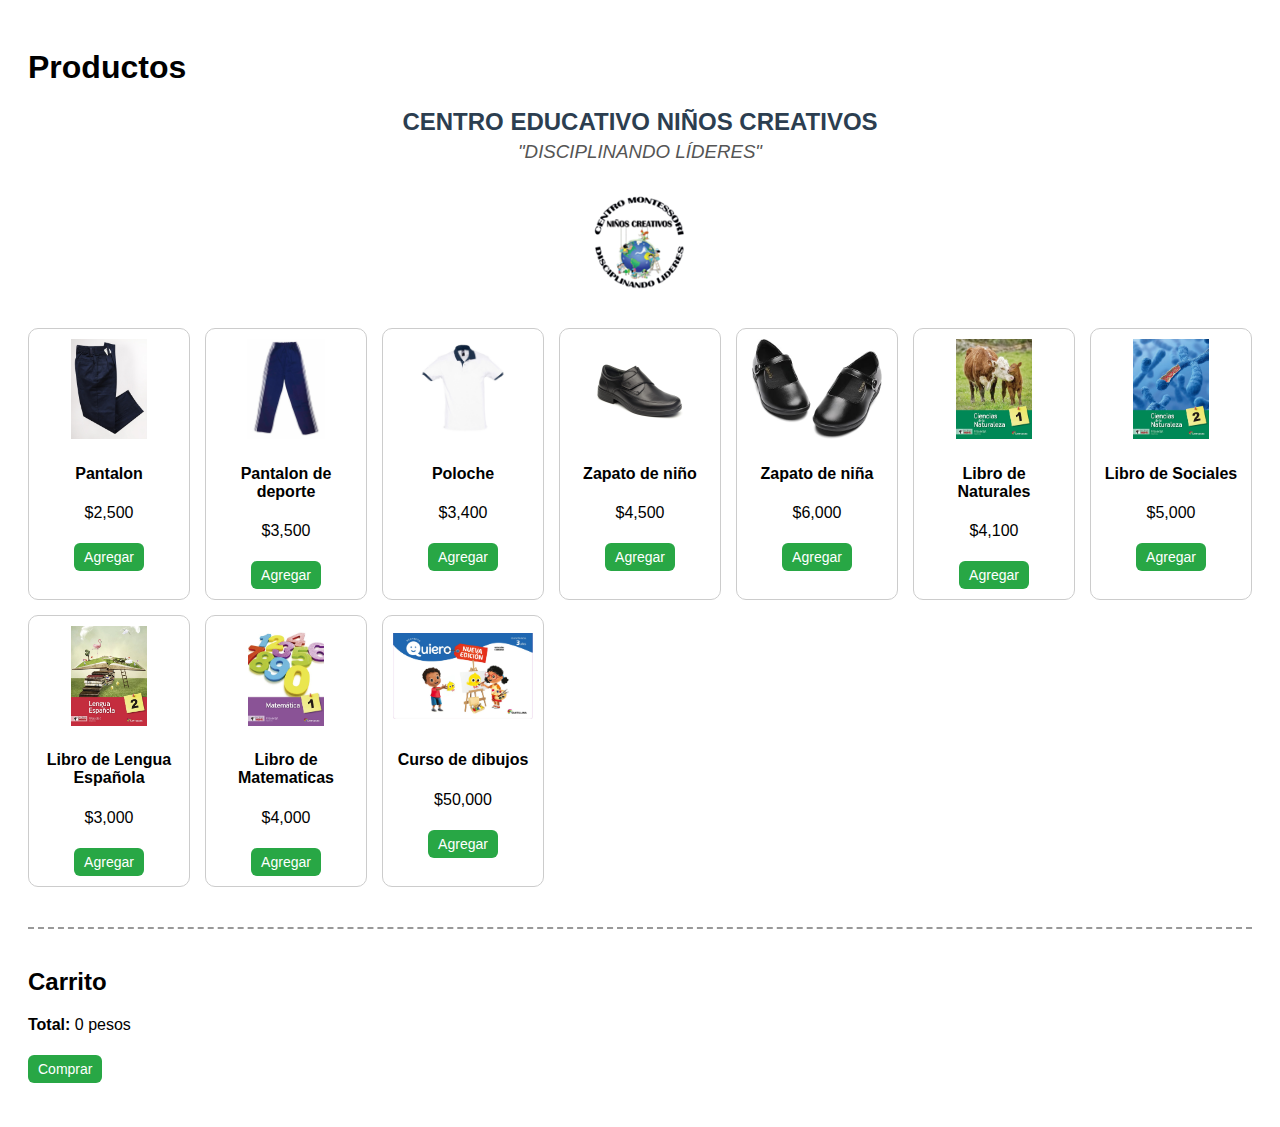
<file: index.html>
<!DOCTYPE html>
<html lang="es">
<head>
  <meta charset="UTF-8">
  <title>Carrito con Descuento</title>
  <link rel="stylesheet" href="carrito.css">
</head>
<body>
  <h1>Productos</h1>
  <div class="encabezado">
     <h1>CENTRO EDUCATIVO NIÑOS CREATIVOS</h1>
     <h3>"DISCIPLINANDO LÍDERES"</h3>
     <div class="logo-espacio">
       <!-- Aquí tú reemplazas el src con la imagen del centro -->
       <img src="Imagenes/Imagen1.png" alt="Logo del centro">
     </div>
   </div>
   
  <div class="grid-productos">
    <!-- Repite esto 10 veces -->
    <div class="producto">
      <img src="Imagenes/Pantalon uniforme.jpg" alt="Pantalon">
      <h4>Pantalon</h4>
      <p>$2,500</p>
      <button class="boton" onclick="agregarAlCarrito('Pantalon', 2500)">Agregar</button>
    </div>

    <div class="producto">
      <img src="Imagenes/Pnatalon de deporte.jpg" alt="Pantalon de deporte">
      <h4>Pantalon de deporte</h4>
      <p>$3,500</p>
      <button class="boton" onclick="agregarAlCarrito('Pantalon de deporte', 3500)">Agregar</button>
    </div>

    <div class="producto">
      <img src="Imagenes/Poloche uniforme.jpg" alt="Poloche">
      <h4>Poloche</h4>
      <p>$3,400</p>
      <button class="boton" onclick="agregarAlCarrito('Poloche', 3400)">Agregar</button>
    </div>

    <div class="producto">
      <img src="Imagenes/Zapato de niño.jpg" alt="Zapato de niño">
      <h4>Zapato de niño</h4>
      <p>$4,500</p>
      <button class="boton" onclick="agregarAlCarrito('Zapato de niño', 4500)">Agregar</button>
    </div>

    <div class="producto">
      <img src="Imagenes/Zapato niña.jpg" alt="Zapato de niña">
      <h4>Zapato de niña</h4>
      <p>$6,000</p>
      <button class="boton" onclick="agregarAlCarrito('Zapato de niña', 6000)">Agregar</button>
    </div>

    <div class="producto">
      <img src="Imagenes/Libro naturales.jpg" alt="Libro de Naturales">
      <h4>Libro de Naturales</h4>
      <p>$4,100</p>
      <button class="boton" onclick="agregarAlCarrito('Libro de Naturales', 4100)">Agregar</button>
    </div>

    <div class="producto">
      <img src="Imagenes/libro sociales.jpg" alt="Libro de Sociales">
      <h4>Libro de Sociales</h4>
      <p>$5,000</p>
      <button class="boton" onclick="agregarAlCarrito('Libro de Sociales', 5000)">Agregar</button>
    </div>

    <div class="producto">
      <img src="Imagenes/Libro Español.jpg" alt="Libro de Lengua Española">
      <h4>Libro de Lengua Española</h4>
      <p>$3,000</p>
      <button class="boton" onclick="agregarAlCarrito('Libro de Lengua Española', 3000)">Agregar</button>
    </div>

    <div class="producto">
      <img src="Imagenes/Libro matematicas.jpg" alt="Libro de Matematicas">
      <h4>Libro de Matematicas</h4>
      <p>$4,000</p>
      <button class="boton" onclick="agregarAlCarrito('Libro de Matematicas', 4000)">Agregar</button>
    </div>

    <div class="producto">
      <img src="Imagenes/Curso de dibujojpg.jpg" alt="Curso de dibujos">
      <h4>Curso de dibujos</h4>
      <p>$50,000</p>
      <button class="boton" onclick="agregarAlCarrito('Curso de dibujos', 50000)">Agregar</button>
    </div>
  </div>

  <div class="carrito">
    <h2>Carrito</h2>
    <ul id="lista-carrito"></ul>
    <p><strong>Total:</strong> <span id="total">0</span> pesos</p>
    <button class="boton" onclick="comprar()">Comprar</button>
    <p id="resultado" style="margin-top: 15px;"></p>
  </div>

  <script src="carrito.js"></script>
</body>
</html>
</file>
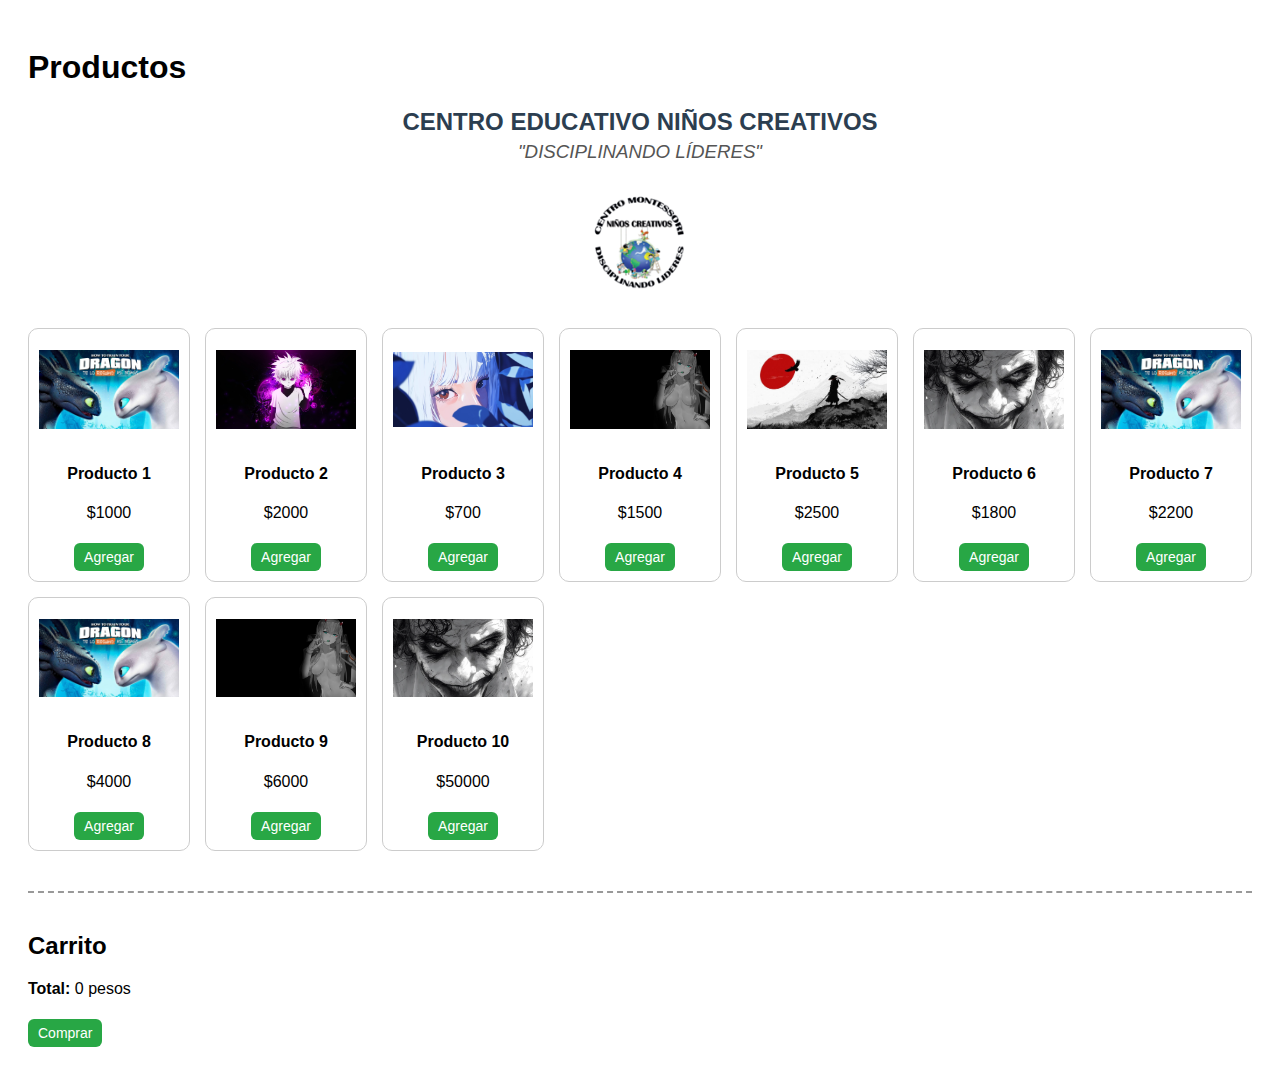
<file: carrito.html>
<!DOCTYPE html>
<html lang="es">
<head>
  <meta charset="UTF-8">
  <title>Carrito con Descuento</title>
  <link rel="stylesheet" href="carrito.css">
</head>
<body>
  <h1>Productos</h1>
  <div class="encabezado">
     <h1>CENTRO EDUCATIVO NIÑOS CREATIVOS</h1>
     <h3>"DISCIPLINANDO LÍDERES"</h3>
     <div class="logo-espacio">
       <!-- Aquí tú reemplazas el src con la imagen del centro -->
       <img src="Imagenes/Imagen1.png" alt="Logo del centro">
     </div>
   </div>
   
  <div class="grid-productos">
    <!-- Repite esto 10 veces -->
    <div class="producto">
      <img src="Imagenes/dragones de berk.jpg" alt="Producto 1">
      <h4>Producto 1</h4>
      <p>$1000</p>
      <button class="boton" onclick="agregarAlCarrito('Producto 1', 1000)">Agregar</button>
    </div>

    <div class="producto">
      <img src="Imagenes/kilua.png" alt="Producto 2">
      <h4>Producto 2</h4>
      <p>$2000</p>
      <button class="boton" onclick="agregarAlCarrito('Producto 2', 2000)">Agregar</button>
    </div>

    <div class="producto">
      <img src="Imagenes/mujercabelloblanco.png" alt="Producto 3">
      <h4>Producto 3</h4>
      <p>$700</p>
      <button class="boton" onclick="agregarAlCarrito('Producto 3', 700)">Agregar</button>
    </div>

    <div class="producto">
      <img src="Imagenes/Mujercuernitos.png" alt="Producto 4">
      <h4>Producto 4</h4>
      <p>$1500</p>
      <button class="boton" onclick="agregarAlCarrito('Producto 4', 1500)">Agregar</button>
    </div>

    <div class="producto">
      <img src="Imagenes/samurai.png" alt="Producto 5">
      <h4>Producto 5</h4>
      <p>$2500</p>
      <button class="boton" onclick="agregarAlCarrito('Producto 5', 2500)">Agregar</button>
    </div>

    <div class="producto">
      <img src="Imagenes/wazon.png" alt="Producto 6">
      <h4>Producto 6</h4>
      <p>$1800</p>
      <button class="boton" onclick="agregarAlCarrito('Producto 6', 1800)">Agregar</button>
    </div>

    <div class="producto">
      <img src="Imagenes/dragones de berk.jpg" alt="Producto 7">
      <h4>Producto 7</h4>
      <p>$2200</p>
      <button class="boton" onclick="agregarAlCarrito('Producto 7', 2200)">Agregar</button>
    </div>

    <div class="producto">
      <img src="Imagenes/dragones de berk.jpg" alt="Producto 8">
      <h4>Producto 8</h4>
      <p>$4000</p>
      <button class="boton" onclick="agregarAlCarrito('Producto 8', 4000)">Agregar</button>
    </div>

    <div class="producto">
      <img src="Imagenes/Mujercuernitos.png" alt="Producto 9">
      <h4>Producto 9</h4>
      <p>$6000</p>
      <button class="boton" onclick="agregarAlCarrito('Producto 9', 6000)">Agregar</button>
    </div>

    <div class="producto">
      <img src="Imagenes/wazon.png" alt="Producto 10">
      <h4>Producto 10</h4>
      <p>$50000</p>
      <button class="boton" onclick="agregarAlCarrito('Producto 10', 50000)">Agregar</button>
    </div>
  </div>

  <div class="carrito">
    <h2>Carrito</h2>
    <ul id="lista-carrito"></ul>
    <p><strong>Total:</strong> <span id="total">0</span> pesos</p>
    <button class="boton" onclick="comprar()">Comprar</button>
    <p id="resultado" style="margin-top: 15px;"></p>
  </div>

  <script src="carrito.js"></script>
</body>
</html>
</file>
<file: carrito.css>
body {
     font-family: Arial, sans-serif;
     padding: 20px;
   }
   
   .grid-productos {
     display: grid;
     grid-template-columns: repeat(auto-fill, minmax(160px, 1fr));
     gap: 15px;
   }
   
   .producto {
     border: 1px solid #ccc;
     padding: 10px;
     border-radius: 10px;
     text-align: center;
   }
   
   .producto img {
     width: 100%;
     height: 100px;
     object-fit: contain;
   }
   
   .boton {
     background-color: #28a745;
     color: white;
     border: none;
     padding: 6px 10px;
     cursor: pointer;
     border-radius: 6px;
     font-size: 14px;
     margin-top: 5px;
   }
   
   .carrito {
     margin-top: 40px;
     border-top: 2px dashed #999;
     padding-top: 20px;
   }
   .encabezado {
     text-align: center;
     margin-bottom: 30px;
   }
   
   .encabezado h1 {
     font-size: 24px;
     margin: 0;
     color: #2c3e50;
   }
   
   .encabezado h3 {
     font-weight: normal;
     font-style: italic;
     margin: 5px 0 15px;
     color: #555;
   }
   
   .logo-espacio img {
     width: 120px;
     height: auto;
     border-radius: 8px;
     margin-top: 10px;
   }
   button {
     transition: transform 0.1s ease, background-color 0.2s;
     cursor: pointer;
   }
   
   button:active {
     transform: scale(0.95);
     background-color: #2196F3; /* opcional, cambia el color al hacer clic */
     color: white;
   }
</file>
